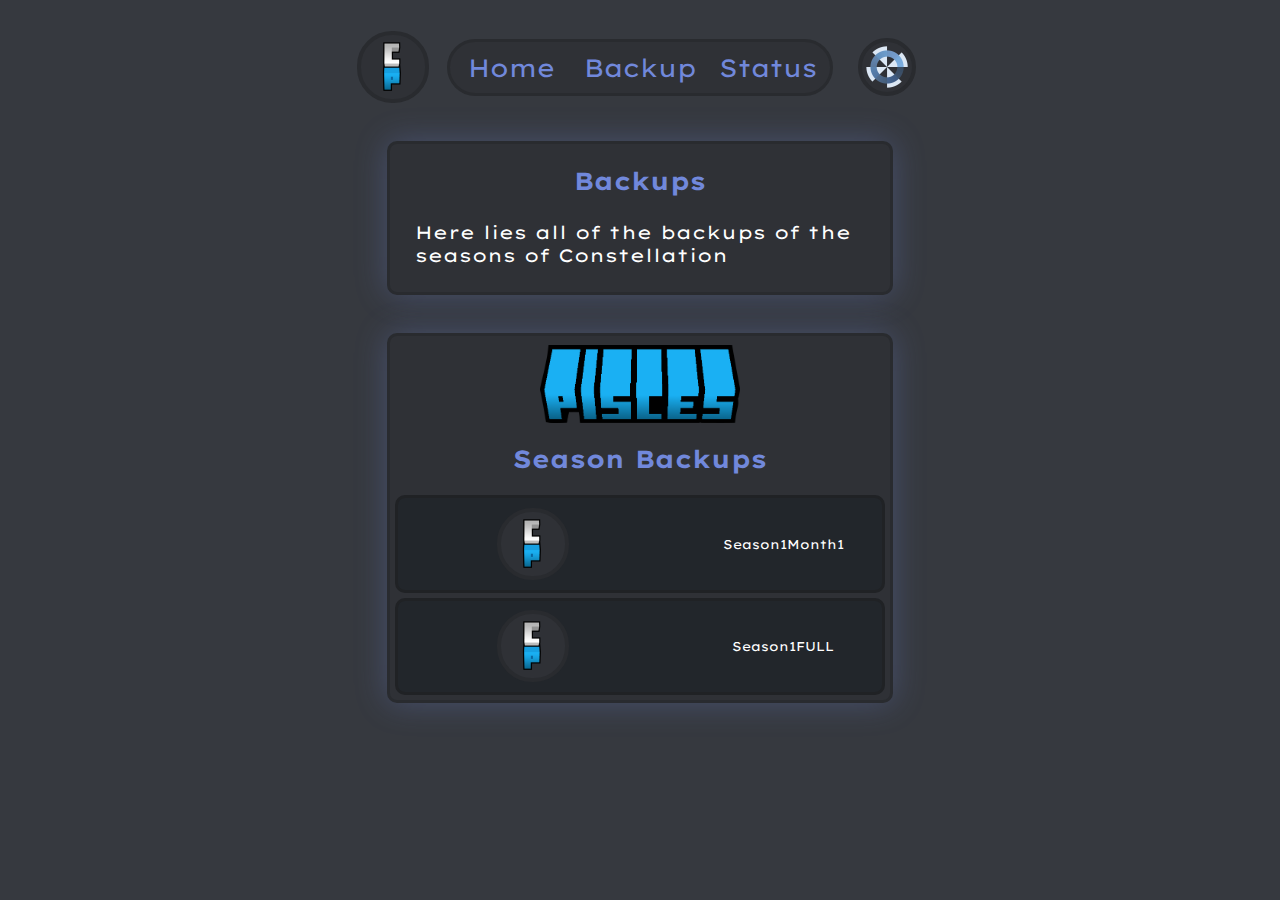
<file: backup.html>
<!DOCTYPE html>
<html lang="en">
  <head>
    <title>Constellation</title>
    
    <link rel="stylesheet" href="./style.css">
    <link rel="icon" type="image/x-icon" href="./images/C-P.ico">
    
    <link rel="preconnect" href="https://fonts.googleapis.com">
    <link rel="preconnect" href="https://fonts.gstatic.com" crossorigin>
    <link href="https://fonts.googleapis.com/css2?family=Lexend+Peta&display=swap" rel="stylesheet">
    
    <link rel="preconnect" href="https://fonts.googleapis.com">
    <link rel="preconnect" href="https://fonts.gstatic.com" crossorigin>
    <link href="https://fonts.googleapis.com/css2?family=Lexend+Exa:wght@700&display=swap" rel="stylesheet">

    <script src="https://cdnjs.cloudflare.com/ajax/libs/jquery/3.1.0/jquery.min.js"></script>
    <script src="./status.js"></script>
  </head>
  <body>
    <div class="center">
      <div class="welcome1" style="margin-top:5%;grid-template-columns: repeat(3, 1fr);width: 37.5em;">
        <img src="./images/C-P.ico" class="logo">
        <header id="header" style="margin:auto;grid-template-columns: repeat(3, 1fr);">
          <a class="head" href="./index.html">Home</a>
          <a class="head" href="./backup.html">Backup</a>
          <a class="head" href="./status.html">Status</a>
        </header>
        <div class="logo" style="width: 50px;height: 50px;margin: auto;"><img src="./images/loading-36.gif" id="favi"></div>
      </div>
    </div>
    <div>
      <div class="inner-border">
        <h2 class="subtitle">Backups</h2>
        <p>Here lies all of the backups of the seasons of Constellation</p>
      </div>
    </div>
    <div>
      <div class="inner-border">
        <img src="./images/pisces-1.png" class="subtitle-title">
        <h2 class="subtitle">Season Backups</h2>
        <div class="in-inner-border">
          <div class="column" style="width: 100%;">
            <img src="./images/C-P.ico" class="logo">
            <a class="head" href="https://www.mediafire.com/folder/3tqfyv8oeqzug/Constellation+S1P" style="margin: auto;color: white;font-size: 1vw;">Season1Month1</a>
          </div>
        </div>
        <div class="in-inner-border">
          <div class="column" style="width: 100%;">
            <img src="./images/C-P.ico" class="logo">
            <a class="head" href="https://www.mediafire.com/file/a8xhmfhrcesho50/Constellation_S1_Pisces.zip/file" style="margin: auto;color: white;font-size: 1vw;">Season1FULL</a>
          </div>
        </div>
      </div>
    </div>
  </body>
</html>
</file>
<file: style.css>
body {
  background-color: #36393f;
  margin: 0;
  overflow-x: hidden;
}
.welcome {
  background-image: url("./images/blue-lcave.png");
  background-repeat: no-repeat;
  background-size: 100vw 100vh;
  height: 100vh;
  margin: 0%;
  border-bottom: 20px solid #292b2f;
  box-shadow: 0px 0px 16px 0px rgba(0, 0, 0, 0.3);
}
#title {
  display: block;
  margin-left: auto;
  margin-right: auto;
  padding-top: 32vh;
  width: min(50%);
}
#header {
  margin-right: 3%;
  margin-top: 1%;
  float: right;
  display: grid;
  grid-template-columns: repeat(3, 1fr);
  grid-auto-rows: min-content;
  list-style: none;
  background-color: #2f3136;
  border: 3px solid #292b2f;
  border-radius: 30px;
  height: min-content;
  width: 23.79125em;
}
.head {
  text-decoration: none;
  font-family: "Lexend Exa", sans-serif;
  text-align: center;
  font-size: 1.5625em;
  padding: 10px;
  color: #7188db;
}
.season {
  text-align: center;
  font-family: "Lexend Exa", sans-serif;
  font-size: 2.75vh;
  color: #7188db;
}
#season {
  width: 20%;
  height: minmax(10%, 8%);
  display: block;
  margin-left: auto;
  margin-right: auto;
}
#favi {
  width: 3.125em;
  height: 3.125em;
}
.logo {
  width: 64px;
  height: 64px;
  background-color: #2F3136;
  border: 4px solid #292B2F;
  border-radius: 35px;
  display: block;
  margin-left: auto;
  margin-right: auto;
}
.subtitle {
  text-align: center;
  font-family: "Lexend Exa", sans-serif;
  font-size: 2.75vh;
  color: #7188db;
}
.discord-frame {
  display: block;
  margin-left: auto;
  margin-right: auto;
  margin-bottom: 3%;
}
.inner-border {
  margin: 3%;
  background-color: #2f3136;
  border: 3px solid #292b2f;
  border-radius: 10px;
  width: 400px;
  min-width: 500px;
  margin-left: auto;
  margin-right: auto;
  box-shadow: 0px 0px 32px 0px rgba(113, 136, 219, 0.3);
}
.in-inner-border {
  background-color: #22262B;
  border-radius: 10px;
  width: 96.85%;
  margin: 1%;
  border: 3px solid #202225;
}
p {
  font-family: "Lexend Peta", sans-serif;
  margin: 5%;
  font-size: 2vh;
  color: white;
}
.welcome1 , .column {
  margin: 10px;
  margin-top: 2%;
  display: grid;
  grid-template-columns: repeat(2, 1fr);
  list-style: none;
  height: min-content;
  width: 21.875em;
  min-width: 31.25em;
}
.center {
  display: block;
  margin-left: auto;
  margin-right: auto;
  width: min-content;
  height: min-content;
}
.subtitle-title {
  width: 40%;
  height: minmax(10%, 8%);
  margin-top: 1vh;
  display: block;
  margin-left: auto;
  margin-right: auto;
}
</file>
